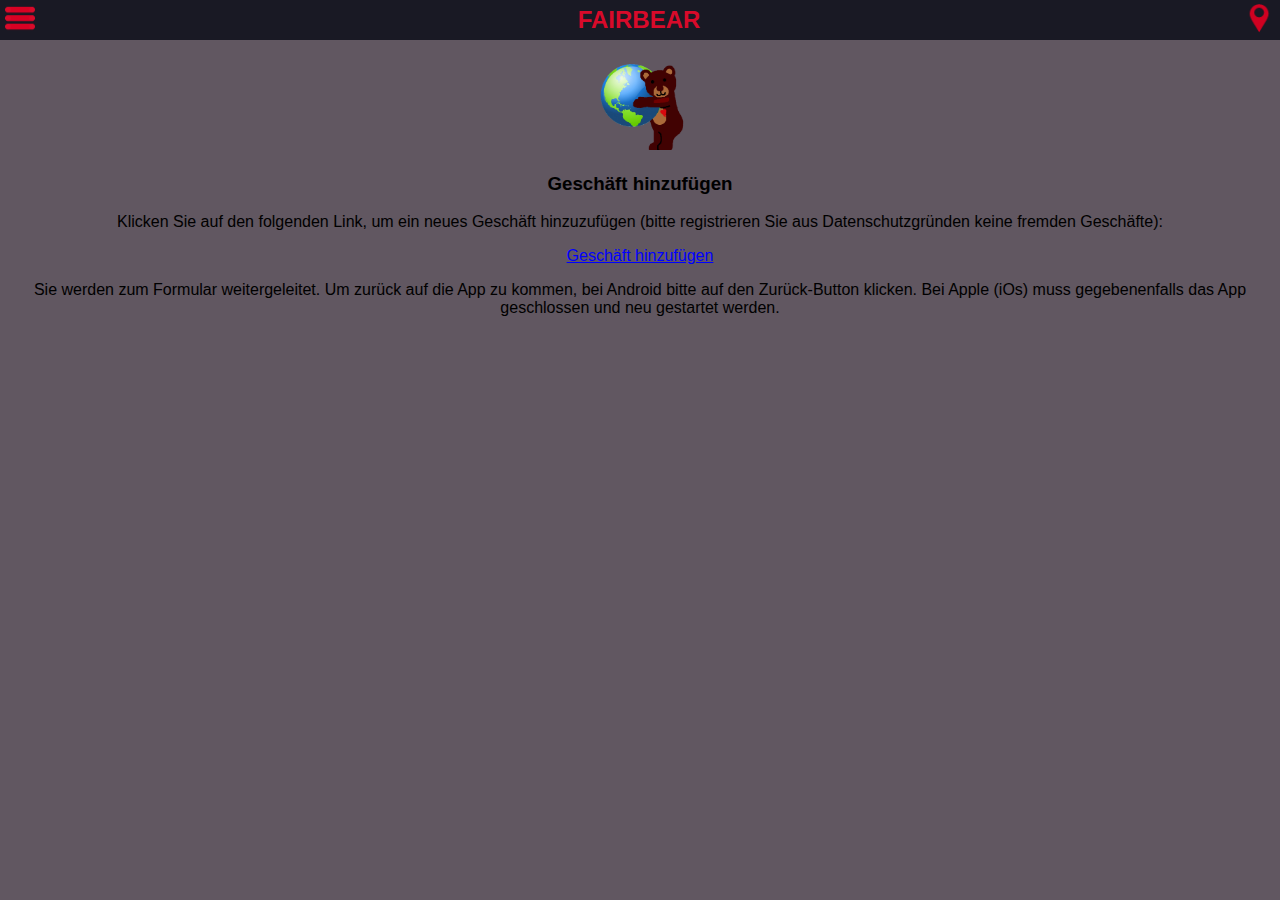
<file: geschaft hinzufugen.html>
<!DOCTYPE html>
<html lang="de">
<head>
<title> Fairbear </title>
<meta http-equiv="Content-Type" content="text/html; charset=UTF-8"/>
<meta name="viewport" content="width=device-width, initial-scale=1.0, maximum-scale=1.0, user-scalable=no">
<meta name="apple-mobile-web-app-capable" content="yes">
<meta name="apple-mobile-web-app-status-bar-style" content="black">
<meta name="format-detection" content="telephone=no">
<meta http-equiv="Content-Security-Policy" content=" default-src 'none'; script-src 'self' 'unsafe-inline' https://*.googleapis.com https://*.google.com data: gap: 'unsafe-inline' https://ssl.gstatic.com; style-src 'self' 'unsafe-inline' https://fonts.googleapis.com http://www.google.com http://csi.gstatic.com http://maps.gstatic.com http://mts0.google.com http://mts1.google.com; img-src 'self' http://*.gstatic.com https://*.google.com https://*.googleapis.com; child-src  https://*.google.com; font-src https://*.gstatic.com; media-src *">
<link rel="apple-touch-icon" href="icon-iphone.png" />
<link rel="stylesheet" type="text/css" href="main3.css">
<script type="text/javascript" src="jquery.js"></script>
<script type="text/javascript" src="main.js"></script>
</head>
	<body>
	<!-- header: Menu-link plus title plus another link -->
	<div class="title-bar"> 
	<div class="menu-button"><img src="menu.png" width="30" height="30" alt="Menu"></div>
	<div class="app-name">FAIRBEAR</div>
	<div class="shop-button"><a href="index.html"><img src="map.png" width="30" height="30" alt="Karte"></a></div>
	</div>
	<!-- menu -->
	<table id="flyout-navigation" style="display: none;">  
	<tr> <td> <a href="index.html" >Karte</a> </td> </tr>
	<tr> <td> <a href="shops.html">Shops</a> </td> </tr>
	<tr> <td> <a href="shops.html?nurFavoriten=true" >Favoriten</a> </td> </tr>
	<tr> <td> <a href="linksammlung.html">Links</a> </td> </tr>
	<tr> <td> <a href="geschaft hinzufugen.html" >Geschäft hinzufügen</a> </td> </tr>
	<tr> <td> <a href="uber mich.html">Über das App</a> </td> </tr> </table>
	<!-- content of the site -->
		<div class="mainpart">
		<img src="logo2.png" width="100" height="100" alt="hier sollte das logo sein">
		<div><h3> Geschäft hinzufügen </h3>
		<p>Klicken Sie auf den folgenden Link, um ein neues Geschäft hinzuzufügen (bitte registrieren Sie aus Datenschutzgründen keine fremden Geschäfte):</p>
		<a class="erkennbarerlink" href="http://goo.gl/forms/9sMCRny8Bc">Geschäft hinzufügen</a>
		<p> Sie werden zum Formular weitergeleitet. Um zurück auf die App zu kommen, bei Android bitte auf den Zurück-Button klicken. Bei Apple (iOs) muss gegebenenfalls das App geschlossen und neu gestartet werden. </p> </div>
		</div>
	<script> window.scrollTo(0, 1); </script>
	</body>
</html>
</file>
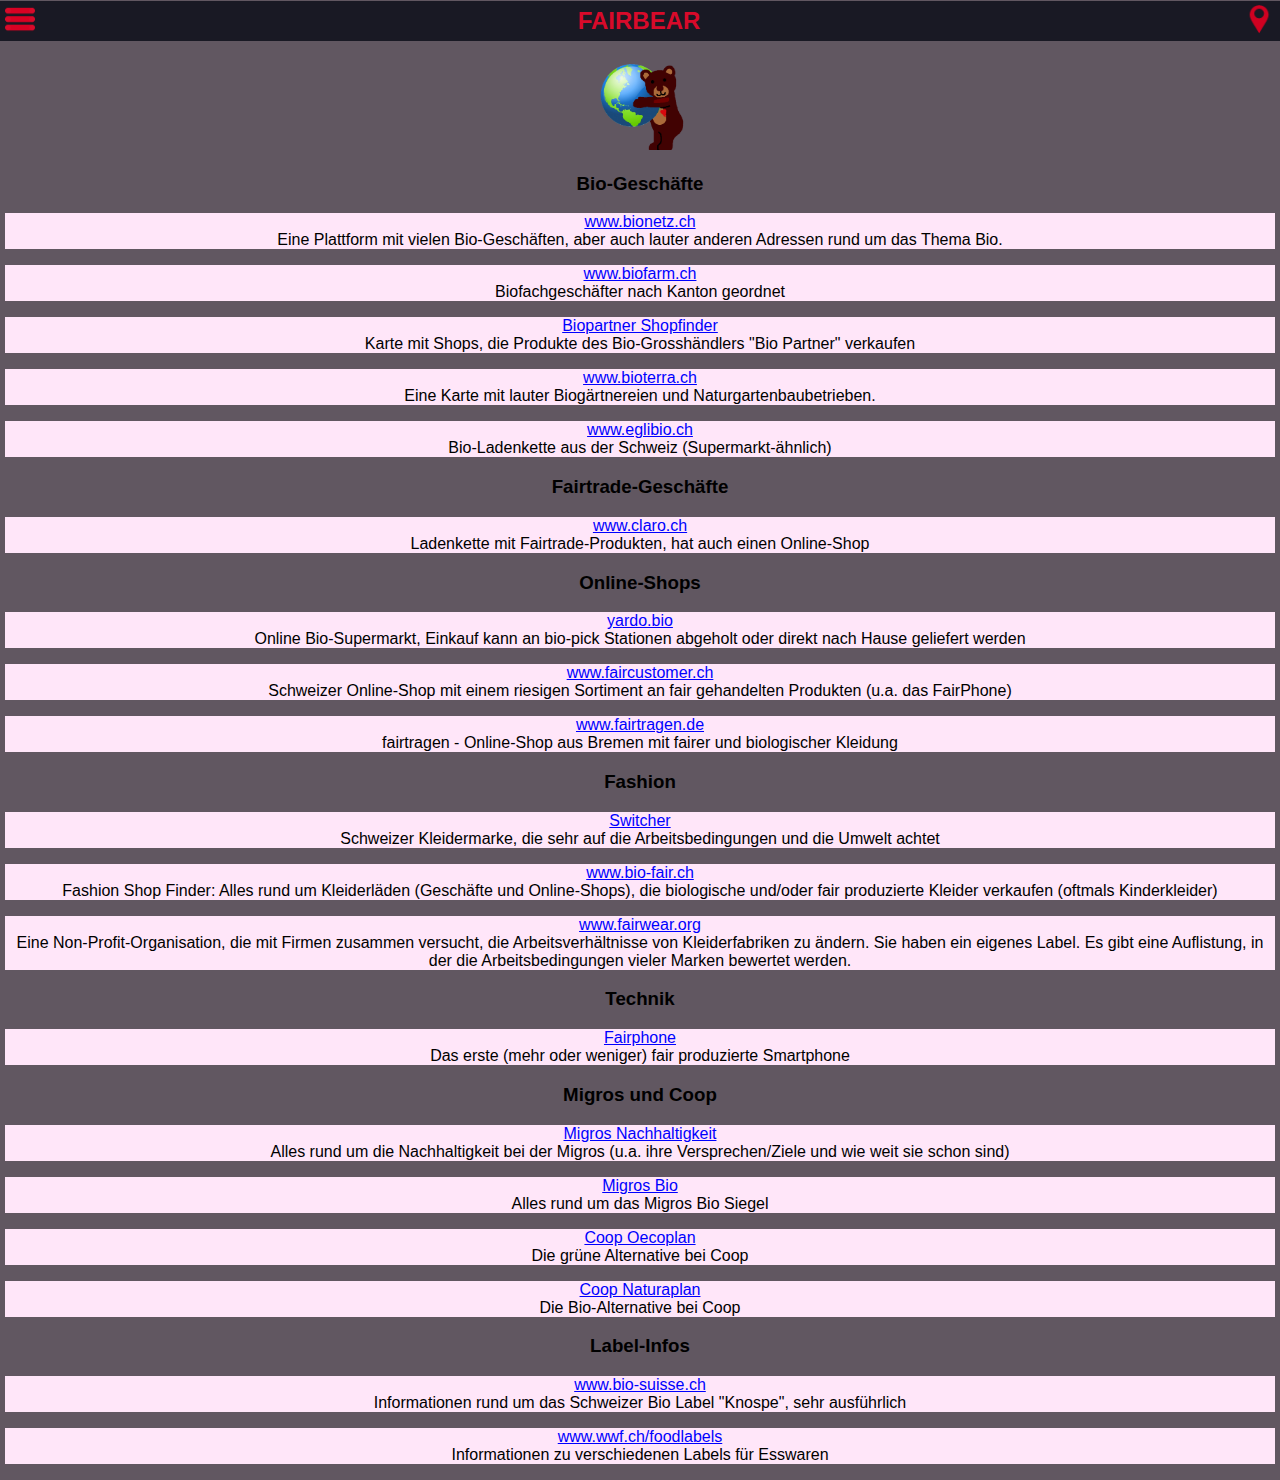
<file: linksammlung.html>
<!DOCTYPE html>
<html lang="de">
<head>
<title> Links </title>
<meta http-equiv="Content-Type" content="text/html; charset=UTF-8"/>
<meta name="viewport" content="width=device-width, initial-scale=1.0, maximum-scale=1.0, user-scalable=no">
<meta name="apple-mobile-web-app-capable" content="yes">
<meta name="apple-mobile-web-app-status-bar-style" content="black">
<meta name="format-detection" content="telephone=no">
<meta http-equiv="Content-Security-Policy" content=" default-src 'none'; script-src 'self' 'unsafe-inline' https://*.googleapis.com https://*.google.com data: gap: 'unsafe-inline' https://ssl.gstatic.com; style-src 'self' 'unsafe-inline' https://fonts.googleapis.com http://www.google.com http://csi.gstatic.com http://maps.gstatic.com http://mts0.google.com http://mts1.google.com; img-src 'self' http://*.gstatic.com https://*.google.com https://*.googleapis.com; child-src  https://*.google.com; font-src https://*.gstatic.com; media-src *">
<link rel="apple-touch-icon" href="icon-iphone.png" />
<link rel="stylesheet" type="text/css" href="main3.css">
<script type="text/javascript" src="jquery.js"></script>
<script type="text/javascript" src="main.js"></script>
<style>
p{
background-color: #FFE6F9;
}
</style>
</head>
	<body>
	<!-- header: Menu-link plus title plus another link -->
	<div class="title-bar"> 
	<div class="menu-button"><img src="menu.png" width="30" height="30" alt="Menu"></div>
	<div class="app-name">FAIRBEAR</div>
	<div class="shop-button"><a href="index.html"><img src="map.png" width="30" height="30" alt="Karte"></a></div>
	</div>
	<!-- menu -->
	<table id="flyout-navigation" style="display: none;">  
	<tr> <td> <a href="index.html" >Karte</a> </td> </tr>
	<tr> <td> <a href="shops.html">Shops</a> </td> </tr>
	<tr> <td> <a href="shops.html?nurFavoriten=true" >Favoriten</a> </td> </tr>
	<tr> <td> <a href="linksammlung.html">Links</a> </td> </tr>
	<tr> <td> <a href="geschaft hinzufugen.html" >Geschäft hinzufügen</a> </td> </tr>
	<tr> <td> <a href="uber mich.html">Über das App</a> </td> </tr> </table>
	<!-- content of the site -->
		<div class="mainpart">
		<img src="logo2.png" width="100" height="100" alt="hier sollte das logo sein">
	<h3> Bio-Geschäfte </h3>
		<p><a class="erkennbarerlink" href="http://www.bionetz.ch" target="_blank">www.bionetz.ch</a><br>
		Eine Plattform mit vielen Bio-Geschäften, aber auch lauter anderen Adressen rund um das Thema Bio.</p>
		<p><a class="erkennbarerlink" href="http://www.biofarm.ch/biofachgeschaefter.html" target="_blank">www.biofarm.ch</a><br>
		Biofachgeschäfter nach Kanton geordnet</p>
		<p><a class="erkennbarerlink" href="https://www.biopartner.ch/shopfinder/" target="_blank">Biopartner Shopfinder</a><br>
		Karte mit Shops, die Produkte des Bio-Grosshändlers "Bio Partner" verkaufen</p>
		<p><a class="erkennbarerlink" href="http://www.bioterra.ch/fachbetriebe" target="_blank">www.bioterra.ch</a><br>
		Eine Karte mit lauter Biogärtnereien und Naturgartenbaubetrieben.</p>
		<p><a class="erkennbarerlink" href="http://www.eglibio.ch" target="_blank">www.eglibio.ch</a><br>
		Bio-Ladenkette aus der Schweiz (Supermarkt-ähnlich) </p>
	<h3> Fairtrade-Geschäfte </h3>
		<p><a class="erkennbarerlink" href="http://www.claro.ch" target="_blank">www.claro.ch</a><br>
		Ladenkette mit Fairtrade-Produkten, hat auch einen Online-Shop</p>
	<h3> Online-Shops </h3>
		<p><a class="erkennbarerlink" href="https://www.yardobio.ch/" target="_blank">yardo.bio</a><br>
		Online Bio-Supermarkt, Einkauf kann an bio-pick Stationen abgeholt oder direkt nach Hause geliefert werden<p>
		<p><a class="erkennbarerlink" href="http://www.faircustomer.ch/de/index.html" target="_blank">www.faircustomer.ch</a><br>
		Schweizer Online-Shop mit einem riesigen Sortiment an fair gehandelten Produkten (u.a. das FairPhone)</p>
		<p><a class="erkennbarerlink" href="http://www.fairtragen.de" target="_blank">www.fairtragen.de</a><br>
		fairtragen - Online-Shop aus Bremen mit fairer und biologischer Kleidung</p>
	<h3> Fashion </h3>
		<p><a class="erkennbarerlink" href="https://www.switcher.ch" target="_blank">Switcher</a><br>
		Schweizer Kleidermarke, die sehr auf die Arbeitsbedingungen und die Umwelt achtet</p>
		<p><a class="erkennbarerlink" href="http://www.bio-fair.ch" target="_blank">www.bio-fair.ch</a><br>
		Fashion Shop Finder: Alles rund um Kleiderläden (Geschäfte und Online-Shops), die biologische und/oder fair produzierte Kleider verkaufen (oftmals Kinderkleider)</p>
		<p><a class="erkennbarerlink" href="http://www.fairwear.org/" target="_blank">www.fairwear.org</a><br>
		Eine Non-Profit-Organisation, die mit Firmen zusammen versucht, die Arbeitsverhältnisse von Kleiderfabriken zu ändern. Sie haben ein eigenes Label. Es gibt eine Auflistung, in der die Arbeitsbedingungen vieler Marken bewertet werden.</p>
	<h3> Technik </h3>
		<p><a class="erkennbarerlink" href="https://www.fairphone.com/" target="_blank">Fairphone</a><br>
		Das erste (mehr oder weniger) fair produzierte Smartphone</p>
	<h3> Migros und Coop </h3>
		<p><a class="erkennbarerlink" href="http://www.migros.ch/generation-m/de/nachhaltigkeit-bei-der-migros.html" target="_blank">Migros Nachhaltigkeit</a><br>
		Alles rund um die Nachhaltigkeit bei der Migros (u.a. ihre Versprechen/Ziele und wie weit sie schon sind)</p>
		<p><a class="erkennbarerlink" href="https://bio.migros.ch/de.html" target="_blank">Migros Bio</a><br>
		Alles rund um das Migros Bio Siegel</p>
		<p><a class="erkennbarerlink" href="https://www.coop.ch/oecoplan" target="_blank">Coop Oecoplan</a><br>
		Die grüne Alternative bei Coop</p>
		<p><a class="erkennbarerlink" href="https://www.coop.ch/naturaplan" target="_blank">Coop Naturaplan</a><br>
		Die Bio-Alternative bei Coop</p>
	<h3> Label-Infos </h3>
		<p><a class="erkennbarerlink" href="http://www.bio-suisse.ch" target="_blank">www.bio-suisse.ch</a><br> 
		Informationen rund um das Schweizer Bio Label "Knospe", sehr ausführlich</p>	
		<p><a class="erkennbarerlink" href="http://www.wwf.ch/foodlabels" target="_blank">www.wwf.ch/foodlabels</a><br> 
		Informationen zu verschiedenen Labels für Esswaren</p>
		</div>
	<script> window.scrollTo(0, 1); </script>
	</body>
	</html>
</file>
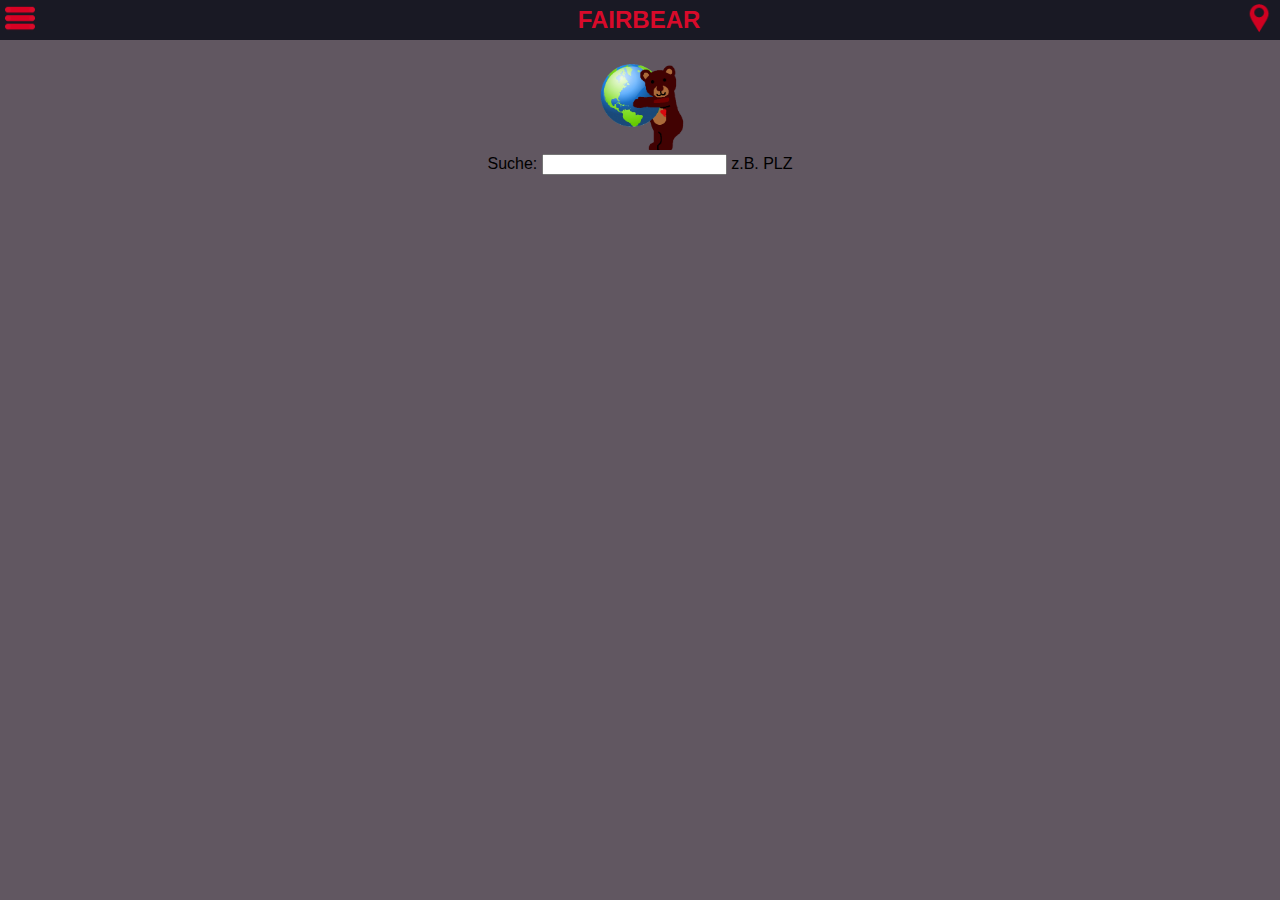
<file: shops.html>
<!DOCTYPE html>
<html lang="de">
<head>
<title> Fairbear </title>
<meta http-equiv="Content-Type" content="text/html; charset=UTF-8"/>
<meta name="viewport" content="width=device-width, initial-scale=1.0, maximum-scale=1.0, user-scalable=no">
<meta name="apple-mobile-web-app-capable" content="yes">
<meta name="apple-mobile-web-app-status-bar-style" content="black">
<meta name="format-detection" content="telephone=no">
<meta http-equiv="Content-Security-Policy" content=" default-src 'none'; script-src 'self' 'unsafe-inline' https://*.googleapis.com https://*.google.com data: gap: 'unsafe-inline' https://ssl.gstatic.com; style-src 'self' 'unsafe-inline' https://fonts.googleapis.com http://www.google.com http://csi.gstatic.com http://maps.gstatic.com http://mts0.google.com http://mts1.google.com; img-src 'self' http://*.gstatic.com https://*.google.com https://*.googleapis.com; child-src  https://*.google.com; font-src https://*.gstatic.com; media-src *">
<link rel="apple-touch-icon" href="icon-iphone.png" />
<link rel="stylesheet" type="text/css" href="main3.css">
<script type="text/javascript" src="jquery.js"></script>
<script type="text/javascript" src="main.js"></script>
</head>
	<body>
	<!-- header: Menu-link plus title plus another link -->
	<div class="title-bar">
	<div class="menu-button"><img src="menu.png" width="30" height="30" alt="Menu"></div>
	<div class="app-name">FAIRBEAR</div>
	<div class="shop-button"><a href="index.html"><img src="map.png" width="30" height="30" alt="Karte"></a></div>
	</div>
	<!-- menu -->
	<table id="flyout-navigation" style="display: none;">
	<tr> <td> <a href="index.html" >Karte</a> </td> </tr>
	<tr> <td> <a href="shops.html">Shops</a> </td> </tr>
	<tr> <td> <a href="shops.html?nurFavoriten=true">Favoriten</a> </td> </tr>
	<tr> <td> <a href="linksammlung.html">Links</a> </td> </tr>
	<tr> <td> <a href="geschaft hinzufugen.html" >Geschäft hinzufügen</a> </td> </tr>
	<tr> <td> <a href="uber mich.html">Über das App</a> </td> </tr> </table>
	<!-- content of the site -->
		<div class="mainpart">
		<img src="logo2.png" width="100" height="100" alt="hier sollte das logo sein">
		<br>Suche: <input class='suche' name="sucheingabe"> z.B. PLZ<br>
		<div id="results"></div>
		</div>
 <script>var url = 'https://spreadsheets.google.com/feeds/cells/1xfaIhXvK3wb0FeRsfQfNDHmarxlfcF-p9sIyr0dLgJE/o5l3x28/public/values?alt=json-in-script&callback=?';

 //------------------------------------------------------------------------------
 // LOAD JSON
$.getJSON(url, cellEntries);

function cellEntries(json) {

//--------------------------------------------------------------------------------
//CREATE SHOP-TABLES
  for (var i=16; i < json.feed.entry.length; i++) {
    var entry = json.feed.entry[i];
	//TITLE AND STAR FOR FAVORITES
	if (entry.gs$cell.col == '1') {
		var newShop = $('<div class="shop" style="font-weight: bold; margin: 1em 0em;"><span class="title">'+entry.gs$cell.$t+'</span><star>&#9734;</star></div>').appendTo('#results');
      };
	//ADDRESS
	if (entry.gs$cell.col == '2') {
		var ShopSecondCell = $('<div class="shop" style="font-weight: normal"> '+entry.content.$t+'</div>').appendTo(newShop);
	};
	//ADDRESS 2ND PART
	if (entry.gs$cell.col == '3') {
		var ShopSecondCell = $('<div class="shop" style="font-weight: normal"> '+entry.content.$t+'</div>').appendTo(newShop);
	};
	//DESCRIPTION AND BUTTON TO CLICK FOR MORE INFORMATION
	if (entry.gs$cell.col == '4') {
		var ShopThirdCell = $('<div class="shop"><br>'+entry.content.$t+'<br><br></div><div class="oeffnungszeiten" style="font-style: italic; color: #D80A2A;"> Öffnungszeiten & Mehr: </div>').appendTo(ShopSecondCell);
	}
	//OPENING HOURS MONDAY
	if (entry.gs$cell.col == '5') {
		var ShopFourthCell = $('<div1 class="shop--detail" style="font-style: normal; color: black;"> Mo: '+entry.content.$t+'<br><br></div1>').appendTo(ShopThirdCell);
	}
	//OPENING HOURS TUESDAY
	if (entry.gs$cell.col == '6') {
		var ShopFifthCell = $('<div1 class="shop--detail"> Di: '+entry.content.$t+'<br><br></div1>').appendTo(ShopFourthCell);
	}
	//OPENING HOURS WEDNESDAY
	if (entry.gs$cell.col == '7') {
		var ShopSixthCell = $('<div1 class="shop--detail"> Mi: '+entry.content.$t+'<br><br></div1>').appendTo(ShopFifthCell);
	}
	//OPENING HOURS THURSDAY
	if (entry.gs$cell.col == '8') {
		var ShopSeventhCell = $('<div1 class="shop--detail"> Do: '+entry.content.$t+'<br><br></div1>').appendTo(ShopSixthCell);
	}
	//OPENING HOURS FRIDAY
	if (entry.gs$cell.col == '9') {
		var ShopEighthCell = $('<div1 class="shop--detail"> Fr: '+entry.content.$t+'<br><br></div1>').appendTo(ShopSeventhCell);
	}
	//OPENING HOURS SATURDAY
	if (entry.gs$cell.col == '10') {
		var ShopNinethCell = $('<div1 class="shop--detail"> Sa: '+entry.content.$t+'<br><br></div1>').appendTo(ShopEighthCell);
	}
	//OPENING HOURS SUNDAY
	if (entry.gs$cell.col == '11') {
		var ShopTenthCell = $('<div1 class="shop--detail"> So: '+entry.content.$t+'<br><br></div1>').appendTo(ShopNinethCell);
	}
	//AMOUNT OF ORGANIC PRODUCTS
	if (entry.gs$cell.col == '12') {
		var ShopEleventhCell = $('<div2 class="shop--detail"> Bio-Produkte: '+entry.content.$t+'<br><br></div2>').appendTo(ShopTenthCell);
	}
	//AMOUNT OF FAIRTRADE PRODUCTS
	if (entry.gs$cell.col == '13') {
		var ShopTwelvthCell = $('<div2 class="shop--detail"> Fairtrade-Produkte: '+entry.content.$t+'<br><br></div2>').appendTo(ShopEleventhCell);
	}
	//AMOUNT OF REGIONAL PRODUCTS
	if (entry.gs$cell.col == '14') {
		var ShopThirteenthCell = $('<div2 class="shop--detail"> Regionale Produkte: '+entry.content.$t+'<br><br></div2>').appendTo(ShopTwelvthCell);
	}
	//RANGE OF PRODUCTS
	if (entry.gs$cell.col == '15') {
		var ShopFourteenthCell = $('<div2 class="shop--detail"> Sortiment: '+entry.content.$t+'<br><br></div2>').appendTo(ShopThirteenthCell);
	}
	//CERTIFICATION LABELS FOR ORGANIC PRODUCTS
	if (entry.gs$cell.col == '16') {
		var ShopFifteenthCell = $('<div2 class="shop--detail"> Bio-Siegel: '+entry.content.$t+'</div2><br>').appendTo(ShopFourteenthCell);
	}
  };


	//-----------------------------------------------------------------------------------------------
	//BUTTON TO SHOW MORE INFORMATION ABOUT THE STORE
	$('.oeffnungszeiten').click(function() {
		$(this).toggleClass('active');
	});


	//-------------------------------------------------------------------------------------------------
	//LOAD FAVORITES FROM LOCAL STORAGE; IF THERE ARE NONE, CREATE NEW ARRAY
	if(localStorage.favoriten) {
        var favoriten = JSON.parse(localStorage.favoriten);
        console.log("Ihre Favoriten sind: " + favoriten.join(", "));
    }
    else {
		var favoriten = [];
	}


	//--------------------------------------------------------------------------------------------------
	//MARK FAVOURITE STORES WITH A BLACK STAR
	for(var i=0; i<favoriten.length; i++) {
		$(".shop").filter(function() {
		console.log($(this));
			return $(this).find(".title").text() === favoriten[i];
		}).find("star").replaceWith('<star1>&#9733;</star1>');
	}

	//----------------------------------------------------------------------------------------------------
	//CREATE NEW FAVORITES

	$('#results').on("click", "star", function() {
		var title = $(this).closest(".shop").find(".title").text();
		if(favoriten.indexOf(title)<0) {
			favoriten.push(title);
		}
		localStorage.favoriten = JSON.stringify(favoriten);
		console.log("Sie haben " + title + " zu den Favoriten hinzugefügt. Sie haben nun insgesamt " + favoriten.length + " Favoriten");
		$(this).replaceWith('<star1>&#9733;</star1>');
	});


	//-----------------------------------------------------------------------------------------------------
	//DELETE STORE FROM FAVORITES
	$('#results').on("click", "star1", function() {
		var title = $(this).closest(".shop").find(".title").text();
		favoriten.splice(favoriten.indexOf(title), 1);
		localStorage.favoriten = JSON.stringify(favoriten);
		$(this).replaceWith('<star>&#9734;</star>');
	});

	//----------------------------------------------------------------------------------------------------------
	//SEARCH FUNCTION
	$('.suche').on('input', function() {
	  var suchtext = $(this).val().toLowerCase();
		$("#results>.shop").show();
	  if(suchtext == "" || suchtext == " ") {return;}
	  var splitsuchtext = suchtext.split(" ");
	  $("#results>.shop").filter(function() {
			var shoptext = $(this).text().toLowerCase();
			found = 0;
			for(var i = 0; i < splitsuchtext.length; i++) {
				if(splitsuchtext[i] == "" || shoptext.indexOf(splitsuchtext[i].toLowerCase()) > -1) {
					found++;
				}
			}
			return found < splitsuchtext.length;
	  }).hide();
	});

	//------------------------------------------------------------------------------------------------------------
	// FAVORITES-PAGE: DELETE ALL STORES THAT ARE NOT MARKED AS FAVORITES
	if(location.search.indexOf("nurFavoriten=true") > -1) {
		$("#results>.shop").filter(function() {return $(this).find("star1").length==0;}).remove();
	}


};
</script>
	<script> window.scrollTo(0, 1); </script>
	</body>
</html>
</file>
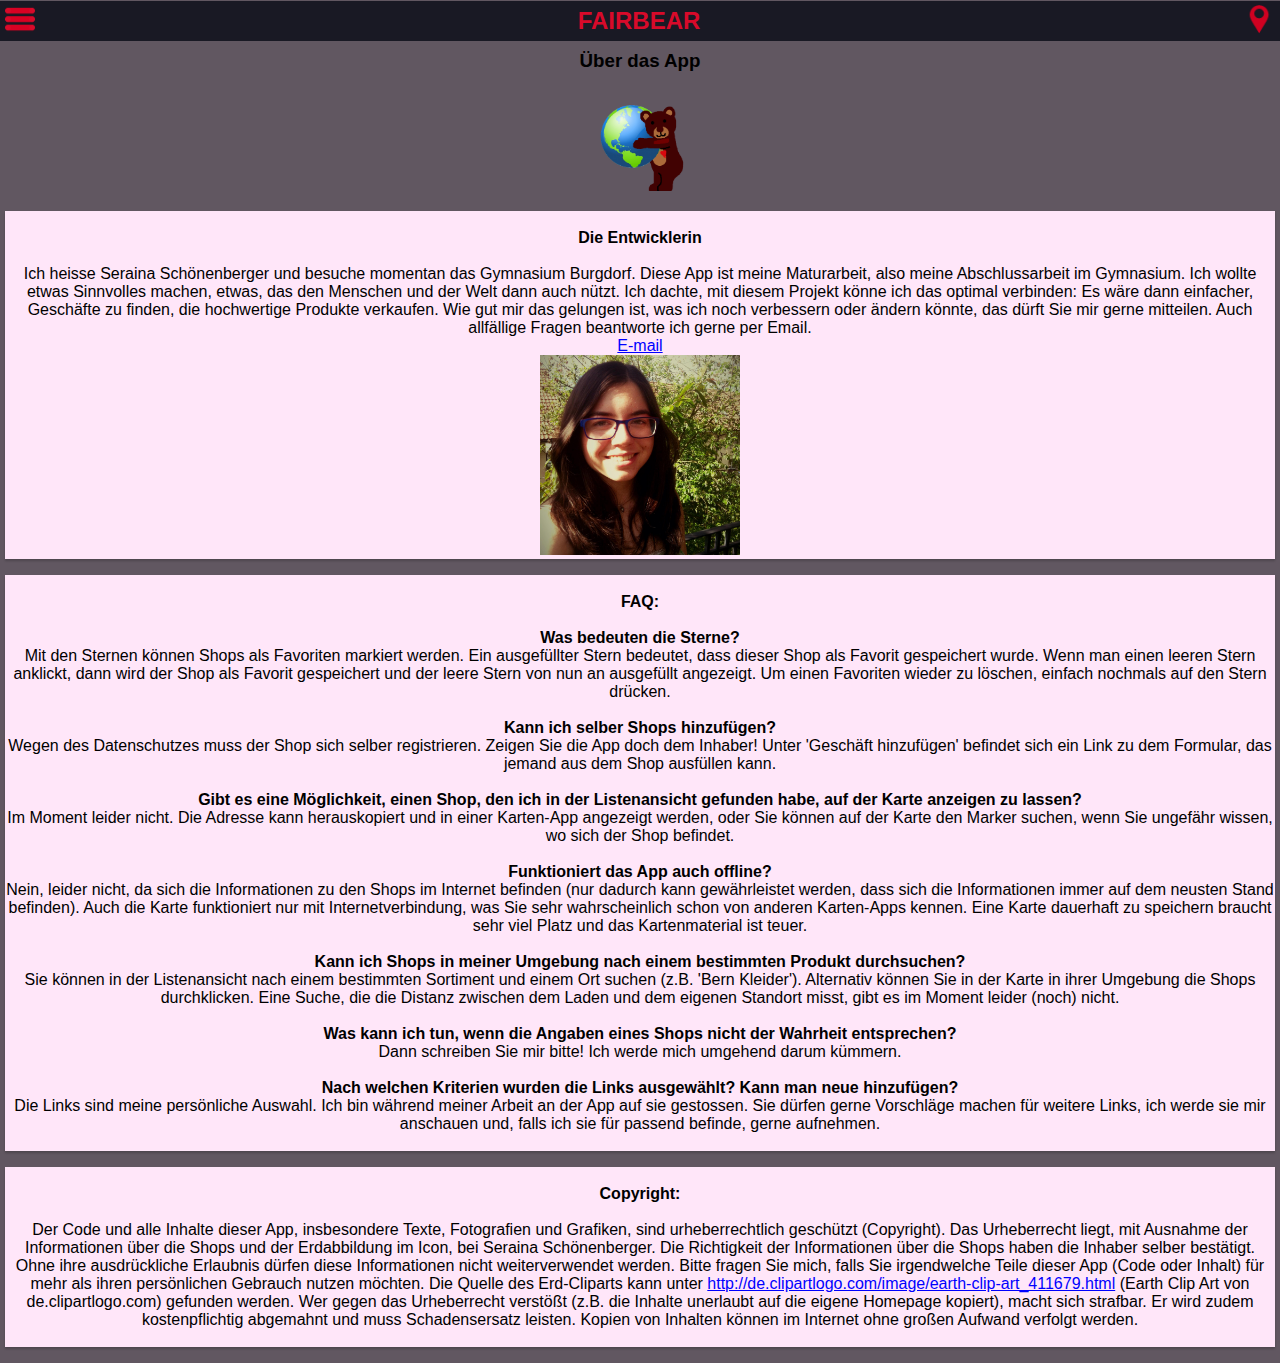
<file: uber mich.html>
<!DOCTYPE html>
<html lang="de">
<head>
<title> Fairbear </title>
<meta http-equiv="Content-Type" content="text/html; charset=UTF-8"/>
<meta name="viewport" content="width=device-width, initial-scale=1.0, maximum-scale=1.0, user-scalable=no">
<meta name="apple-mobile-web-app-capable" content="yes">
<meta name="apple-mobile-web-app-status-bar-style" content="black">
<meta name="format-detection" content="telephone=no">
<meta http-equiv="Content-Security-Policy" content=" default-src 'none'; script-src 'self' 'unsafe-inline' https://*.googleapis.com https://*.google.com data: gap: 'unsafe-inline' https://ssl.gstatic.com; style-src 'self' 'unsafe-inline' https://fonts.googleapis.com http://www.google.com http://csi.gstatic.com http://maps.gstatic.com http://mts0.google.com http://mts1.google.com; img-src 'self' http://*.gstatic.com https://*.google.com https://*.googleapis.com; child-src  https://*.google.com; font-src https://*.gstatic.com; media-src *">
<link rel="apple-touch-icon" href="icon-iphone.png" />
<link rel="stylesheet" type="text/css" href="main3.css">
<script type="text/javascript" src="jquery.js"></script>
<script type="text/javascript" src="main.js"></script>
</head>
	<body>
	<!-- header: Menu-link plus title plus another link -->
	<div class="title-bar"> 
	<div class="menu-button"><img src="menu.png" width="30" height="30" alt="Menu"></div>
	<div class="app-name">FAIRBEAR</div>
	<div class="shop-button"><a href="index.html"><img src="map.png" width="30" height="30" alt="Karte"></a></div>
	</div>
	<!-- menu -->
	<table id="flyout-navigation" style="display: none;">  
	<tr> <td> <a href="index.html" >Karte</a> </td> </tr>
	<tr> <td> <a href="shops.html">Shops</a> </td> </tr>
	<tr> <td> <a href="shops.html?nurFavoriten=true" >Favoriten</a> </td> </tr>
	<tr> <td> <a href="linksammlung.html">Links</a> </td> </tr>
	<tr> <td> <a href="geschaft hinzufugen.html" >Geschäft hinzufügen</a> </td> </tr>
	<tr> <td> <a href="uber mich.html">Über das App</a> </td> </tr> </table>
	<!-- content of the site -->
		<div class="mainpart">
		<h3> &Uuml;ber das App </h3>
		<img src="logo2.png" width="100" height="100" alt="hier sollte das logo sein">
		<!-- die Entwicklerin -->
		<p class="uberdieapp"> <br><bold> Die Entwicklerin </bold> <br><br> Ich heisse Seraina Sch&ouml;nenberger und besuche momentan das Gymnasium Burgdorf. 
		Diese App ist meine Maturarbeit, also meine Abschlussarbeit im Gymnasium. 
		Ich wollte etwas Sinnvolles machen, etwas, das den Menschen und der Welt dann auch nützt. 
		Ich dachte, mit diesem Projekt könne ich das optimal verbinden: Es wäre dann einfacher, Geschäfte zu finden, die hochwertige Produkte verkaufen. 
		Wie gut mir das gelungen ist, was ich noch verbessern oder ändern könnte, das dürft Sie mir gerne mitteilen. Auch allfällige Fragen beantworte ich gerne per Email.<br>
		<a class="erkennbarerlink" href="mailto:fairbearapp@gmail.com">E-mail</a><br>
		<img src="Seraina.png" width="200" height="200" alt="hier sollte ein Bild von mir sein"></p>
		<!-- FAQ -->
		<p class="uberdieapp"> <br><bold> FAQ: <br>
		<br> Was bedeuten die Sterne? </bold><br> 
		Mit den Sternen können Shops als Favoriten markiert werden. Ein ausgefüllter Stern bedeutet, dass dieser Shop als Favorit gespeichert wurde. Wenn man einen leeren Stern anklickt, dann wird der Shop als Favorit gespeichert und der leere Stern von nun an ausgefüllt angezeigt. Um einen Favoriten wieder zu löschen, einfach nochmals auf den Stern drücken. 
		<br><br><bold>Kann ich selber Shops hinzufügen?</bold><br>
		Wegen des Datenschutzes muss der Shop sich selber registrieren. Zeigen Sie die App doch dem Inhaber! Unter 'Geschäft hinzufügen' befindet sich ein Link zu dem Formular, das jemand aus dem Shop ausfüllen kann.
		<br><br><bold>Gibt es eine Möglichkeit, einen Shop, den ich in der Listenansicht gefunden habe, auf der Karte anzeigen zu lassen?</bold><br>
		Im Moment leider nicht. Die Adresse kann herauskopiert und in einer Karten-App angezeigt werden, oder Sie können auf der Karte den Marker suchen, wenn Sie ungefähr wissen, wo sich der Shop befindet.
		<br><br><bold>Funktioniert das App auch offline?</bold><br>
		Nein, leider nicht, da sich die Informationen zu den Shops im Internet befinden (nur dadurch kann gewährleistet werden, dass sich die Informationen immer auf dem neusten Stand befinden). 
		Auch die Karte funktioniert nur mit Internetverbindung, was Sie sehr wahrscheinlich schon von anderen Karten-Apps kennen. Eine Karte dauerhaft zu speichern braucht sehr viel Platz und das Kartenmaterial ist teuer.
		<br><br><bold>Kann ich Shops in meiner Umgebung nach einem bestimmten Produkt durchsuchen?</bold><br>
		Sie können in der Listenansicht nach einem bestimmten Sortiment und einem Ort suchen (z.B. 'Bern Kleider'). Alternativ können Sie in der Karte in ihrer Umgebung die Shops durchklicken. Eine Suche, die die Distanz zwischen dem Laden und dem eigenen Standort misst, gibt es im Moment leider (noch) nicht.
		<br><br><bold>Was kann ich tun, wenn die Angaben eines Shops nicht der Wahrheit entsprechen?</bold><br>
		Dann schreiben Sie mir bitte! Ich werde mich umgehend darum kümmern.
		<br><br><bold>Nach welchen Kriterien wurden die Links ausgewählt? Kann man neue hinzufügen?</bold><br>
		Die Links sind meine persönliche Auswahl. Ich bin während meiner Arbeit an der App auf sie gestossen. Sie dürfen gerne Vorschläge machen für weitere Links, ich werde sie mir anschauen und, falls ich sie für passend befinde, gerne aufnehmen.
		<br><br></p>
		<!-- Copyright -->
		<p class="uberdieapp"> <br> <bold> Copyright: </bold> <br><br>
		Der Code und alle Inhalte dieser App, insbesondere Texte, Fotografien und Grafiken, sind urheberrechtlich geschützt (Copyright). 
		Das Urheberrecht liegt, mit Ausnahme der Informationen über die Shops und der Erdabbildung im Icon, bei Seraina Schönenberger. 
		Die Richtigkeit der Informationen über die Shops haben die Inhaber selber bestätigt. Ohne ihre ausdrückliche Erlaubnis dürfen diese Informationen nicht weiterverwendet werden. 
		Bitte fragen Sie mich, falls Sie irgendwelche Teile dieser App (Code oder Inhalt) für mehr als ihren persönlichen Gebrauch nutzen möchten.
		Die Quelle des Erd-Cliparts kann unter <a class="erkennbarerlink" href="http://de.clipartlogo.com/image/earth-clip-art_411679.html">http://de.clipartlogo.com/image/earth-clip-art_411679.html</a> (Earth Clip Art von de.clipartlogo.com) gefunden werden.
		Wer gegen das Urheberrecht verstößt (z.B. die Inhalte unerlaubt auf die eigene Homepage kopiert), macht sich strafbar. 
		Er wird zudem kostenpflichtig abgemahnt und muss Schadensersatz leisten. Kopien von Inhalten können im Internet ohne großen Aufwand verfolgt werden.
		<br><br></p>
		</div>
	<script> window.scrollTo(0, 1); </script>
	</body>
</html>
</file>
<file: main3.css>
@charset "UTF-8";
    body {
		margin:0px;
		font-family:Helvetica;
		background-color: #615761;
		text-align: center;
    }
	
	.mainpart {
	margin-top: 50px;
	margin-left: 5px;
	margin-right: 5px;
	}

/* header */	
    .title-bar {
		position: fixed;
		left: 0px;
		right: 0px;
		top: 0px;
		display: -webkit-box;
		display: -moz-box;
		display: -ms-flexbox;
		display: -webkit-flex;
		display: flex;
		-webkit-box-pack: justify;
		-webkit-box-align: center;
		-webkit-align-items: center;
		ms-flex-align: center;
		align-items: center;
		-webkit-justify-content: space-between;
		justify-content: space-between;
		background-color:#191924;
		text-align: center;
		font-weight: bold;
		font-size: 1.5em;
		color: #D80A2A;
		height: 40px;
    }

    .app-name {
		flex:2 2 auto;
    }

    .menu-button, .shop-button {
		font-size: 75%;
		color: #980E2E;
		text-decoration: none;
		background-color: #191924;
		margin: 5px;
    }
	
	
/* menu */
	#flyout-navigation {
		position: fixed;
		top: 40px;
		background-color: #191924;
		border-style: solid;
		border-color: #191924;
		color: #D80A2A;
		font-weight: bold;
	}
	
/* links, e.g. of the menu - does not look like a link anymore, but like a button */
	a{
		margin: 0px 0px;
		padding: 1px;
		display: block;
		color: #D80A2A;
		text-decoration: none;
	}
	
/* links that should be recognized as such, for external links, e.g. the google form or biofarm or such */	
	.erkennbarerlink{
		border: 0px;
		border-radius: 0px;
		display: inline;
		padding: 0px 0px;
		background-color: none;
	}
	
	.erkennbarerlink:link{
		color: blue;
		text-decoration: underline;
	}
	.erkennbarerlink:visited{
		color: blue;
		text-decoration: underline;
	}
	.erkennbarerlink:hover{
		color: blue;
		text-decoration: underline;
	}
	
/* also mainly for the links of the menu */
	td {
		padding: 10px;
		border: 1px solid black;
	}
	
	
/* the google map */
	#map {
		position: absolute;
		z-index: -1;
		top: 0;
		right: 0;
		bottom: 0;
		left: 0;
	}
	
	
/* off-white background color for shop-table and 'über die app' */
	.uberdieapp, .shop, .oeffnungszeiten, .shop--detail {
		background-color: #FFE6F9;
	}
	
/* überschriften und fragen in 'über die app' */
	bold {
		font-weight: bold;
	}

/* shadow for shop-table, needs work */
	.uberdieapp, .oeffnungszeiten {
		box-shadow: 0 2px 2px rgba(0, 0, 0, 0.2);
	}
	
/* makes shop-details disappear */
	.shop--detail {
		display: none;
	}
	
/* used with toggle class, shop details appear again */
	.oeffnungszeiten.active .shop--detail{
		display: block;
	}
	
	.mehr.active .shop--detail{
		display: inline;
	}
	
/* shoptable */
	.shop {
		margin: 10px;
	}
	
/* button to close pop-up on the map */
	.schliessen {
	text-decoration: underline;
	color: #D80A2A;
	}
	
/* star that marks stores as favorites */
	star, star1 {
	font-size: 1.5em;
	}
</file>
